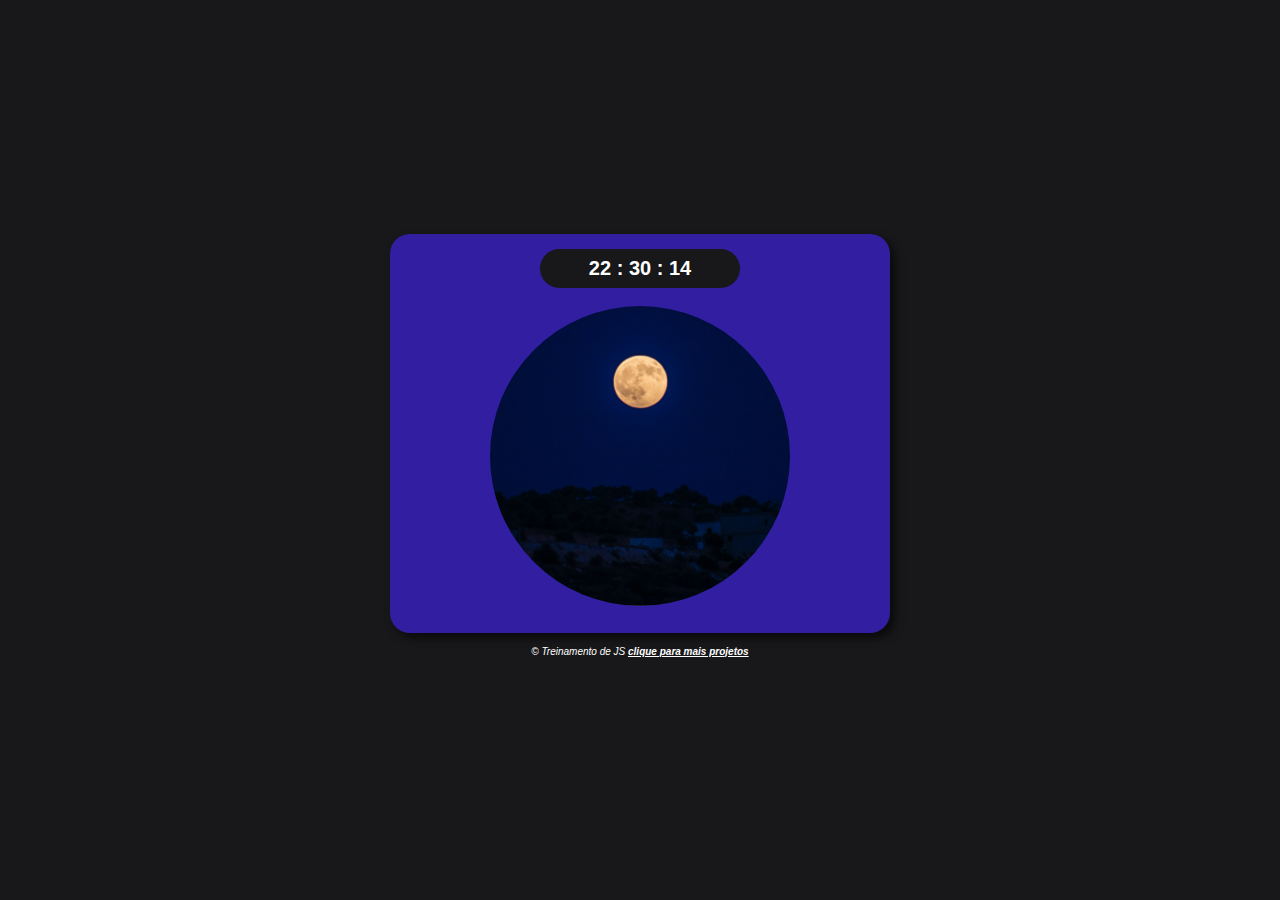
<file: index.html>
<!DOCTYPE html>
<html lang="pt-br">
<head>
    <meta charset="UTF-8">
    <meta http-equiv="X-UA-Compatible" content="IE=edge">
    <meta name="viewport" content="width=device-width, initial-scale=1.0">
    <link rel="shortcut icon" href="images/icons8-relógio.svg" type="image/x-icon">
    <link rel="stylesheet" href="exercicio001.css">
    <title>Exercício 01 - JS @Kwn.dev</title>
</head>
<body>
    

    <section id="section">

        <div id="relogioBck" class="texto">

            <span id="horas">
            </span> 
            
            <span id="minutos">
            </span> 

            <span id="segundos">
            </span> 
        </div>

        <div id="foto" class="foto">
            <img id="img" src="images/foto-manhã.jpg" alt="Foto do Dia">
        </div>
    </section>

    <footer>
        <div class="rodape">
            <a href="https://devkawan.github.io/Kali-KwnDev/">&copy; Treinamento de JS <strong><u>clique para mais projetos</u></strong></a>
        </div>
    </footer>

<script src="exercicio001.js"></script>
</body>
</html>
</file>
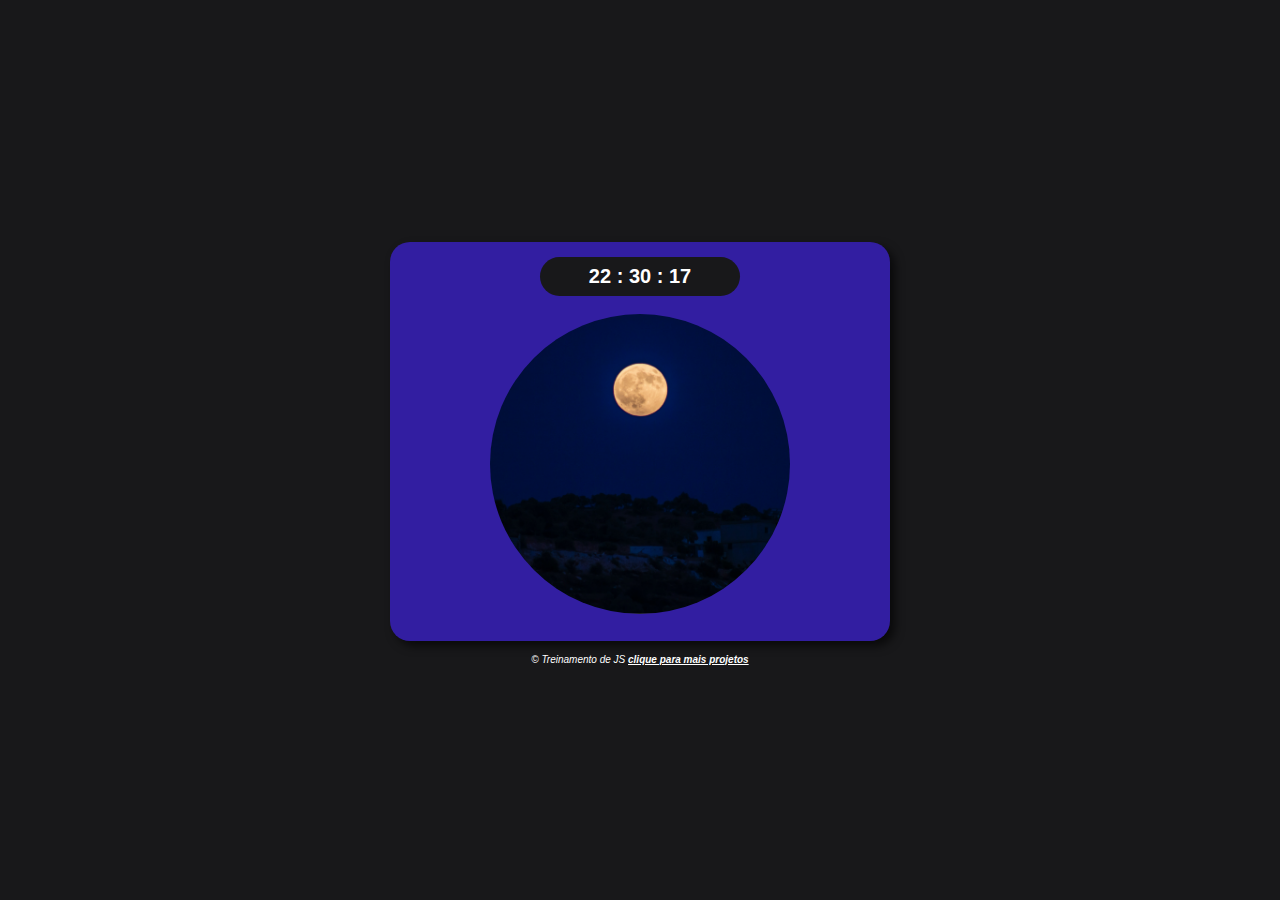
<file: exercicio001.html>
<!DOCTYPE html>
<html lang="pt-br">
<head>
    <meta charset="UTF-8">
    <meta http-equiv="X-UA-Compatible" content="IE=edge">
    <meta name="viewport" content="width=device-width, initial-scale=1.0">
    <link rel="shortcut icon" href="/aula-012/images/icons8-relógio.svg" type="image/x-icon">
    <link rel="stylesheet" href="exercicio001.css">
    <title>Exercício 01 - JS @Kwn.dev</title>
</head>
<body>
    
    <header>
        <div id="titulo" class="titulo">
            <h3></h3>
        </div>
    </header>

    <section id="section">

        <div id="relogioBck" class="texto">

            <span id="horas">
            </span> 
            
            <span id="minutos">
            </span> 

            <span id="segundos">
            </span> 
        </div>

        <div id="foto" class="foto">
            <img id="img" src="images/foto-manhã.jpg" alt="Foto do Dia">
        </div>
    </section>

    <footer>
        <div class="rodape">
            <a href="https://devkawan.github.io/Kali-KwnDev/">&copy; Treinamento de JS <strong><u>clique para mais projetos</u></strong></a>
        </div>
    </footer>

<script src="exercicio001.js"></script>
</body>
</html>
</file>
<file: exercicio001.css>
* {
    padding: 0;
    margin: 0;
    box-sizing: border-box;
    font-family: Arial, Helvetica, sans-serif;
}

body {
    background-color: #121213;
    color: #fff;
    width: 100%;
    height: 100vh;
    display: flex;
    align-items: center;
    justify-content: center;
    flex-direction: column;
    margin: 0 auto;
    text-align: center;
}

section {
    padding: 15px;
    border-radius: 20px;
    width: 500px;
    box-shadow: 5px 5px 10px #0000009c;
}

a {
    color: #fff;
    text-decoration: none;
    font-size: 10px;
    font-style: italic;
}

div{
    padding: 8px;
}

.foto img {
    width: 300px;
    height: 300px;
    border-radius:50%;
    object-fit: cover;
}

.texto {
    margin: 0 auto;
    border-radius: 20px;
    width: 200px;
    font-size: 20px;
    font-weight: bolder;
    background-color: #121212;
    margin-bottom: 10px;
}

@media only screen and  (max-width: 520px) {
    
    section {
        width: 370px;
    }
}

@media only screen and (max-width: 380px) {
    

    .titulo {
        font-size: 25px;
    }

    section {
        width: 270px;
    }

    .foto img {
        width: 200px;
        height: 200px;
    }
}
</file>
